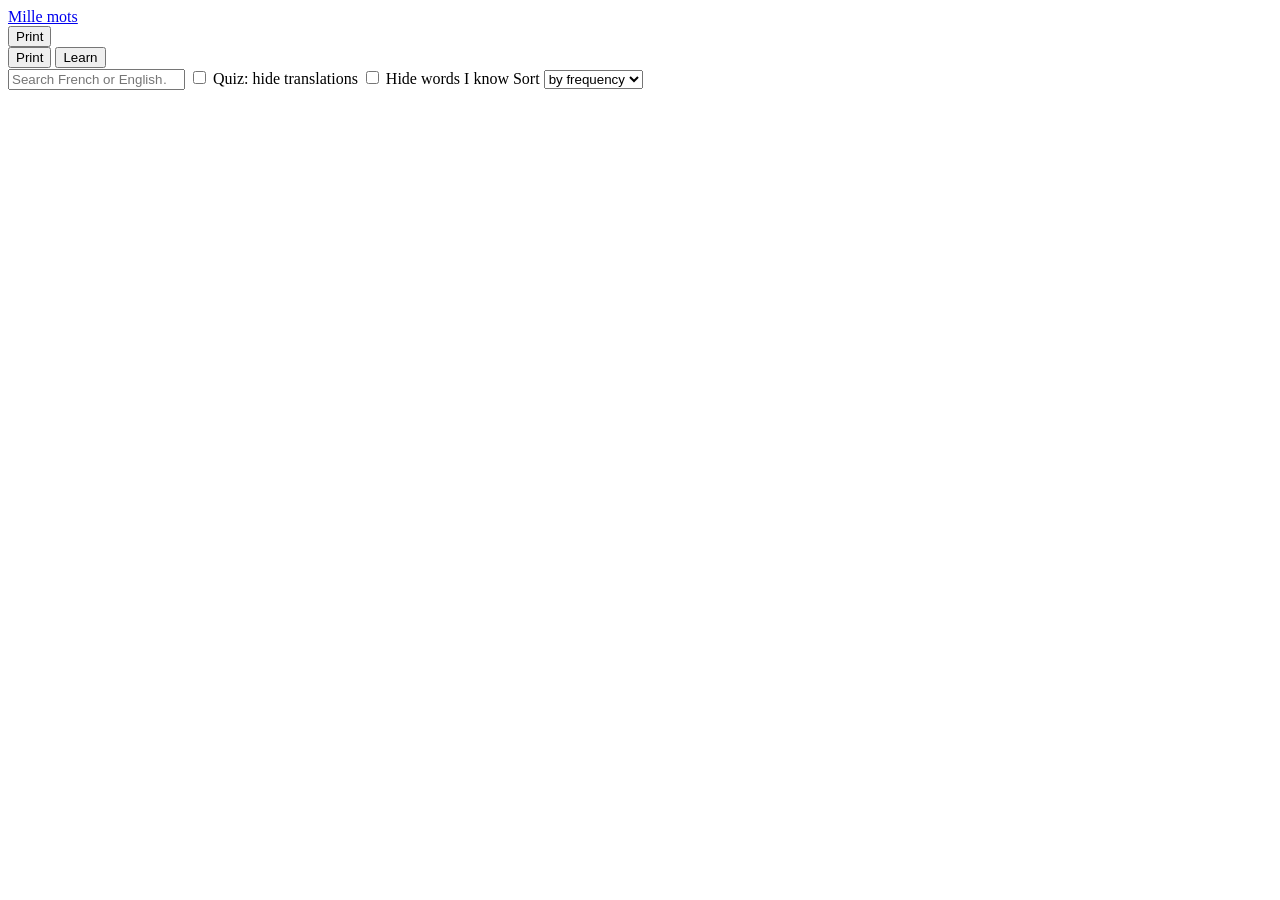
<file: src/template.html>
<!DOCTYPE html>
<html lang="en">
<head>
<meta charset="utf-8">
<meta name="viewport" content="width=device-width, initial-scale=1">
<title>1000 French words — patterns &amp; forms</title>
<style>/*STYLE*/</style>
</head>
<body class="mode-print">
<header class="topbar">
  <div class="topbar-inner">
    <a class="brand" href="#top">Mille mots</a>
    <nav class="nav" id="nav"></nav>
    <div class="top-actions">
      <button class="print-btn" id="printBtn" title="Print / save as PDF">Print</button>
      <div class="mode-switch" id="modeSwitch" data-mode="print" role="tablist" aria-label="View mode">
        <span class="mode-slider" aria-hidden="true"></span>
        <button role="tab" data-mode="print">Print</button>
        <button role="tab" data-mode="learn">Learn</button>
      </div>
    </div>
  </div>
  <div class="toolbar" id="toolbar">
    <input id="search" type="search" placeholder="Search French or English…" autocomplete="off">
    <label class="tgl"><input type="checkbox" id="quiz"> Quiz: hide translations</label>
    <label class="tgl"><input type="checkbox" id="hideKnown"> Hide words I know</label>
    <label class="tgl">Sort
      <select id="sort"><option value="rank">by frequency</option><option value="alpha">A → Z</option></select>
    </label>
    <span class="filter-pill" id="filterPill" hidden></span>
    <span class="known-count" id="knownCount"></span>
  </div>
</header>
<main id="top">
  <div class="sheet" id="app"></div>
</main>
<script id="data" type="application/json">/*DATA*/</script>
<script>/*APP*/</script>
</body>
</html>
</file>
